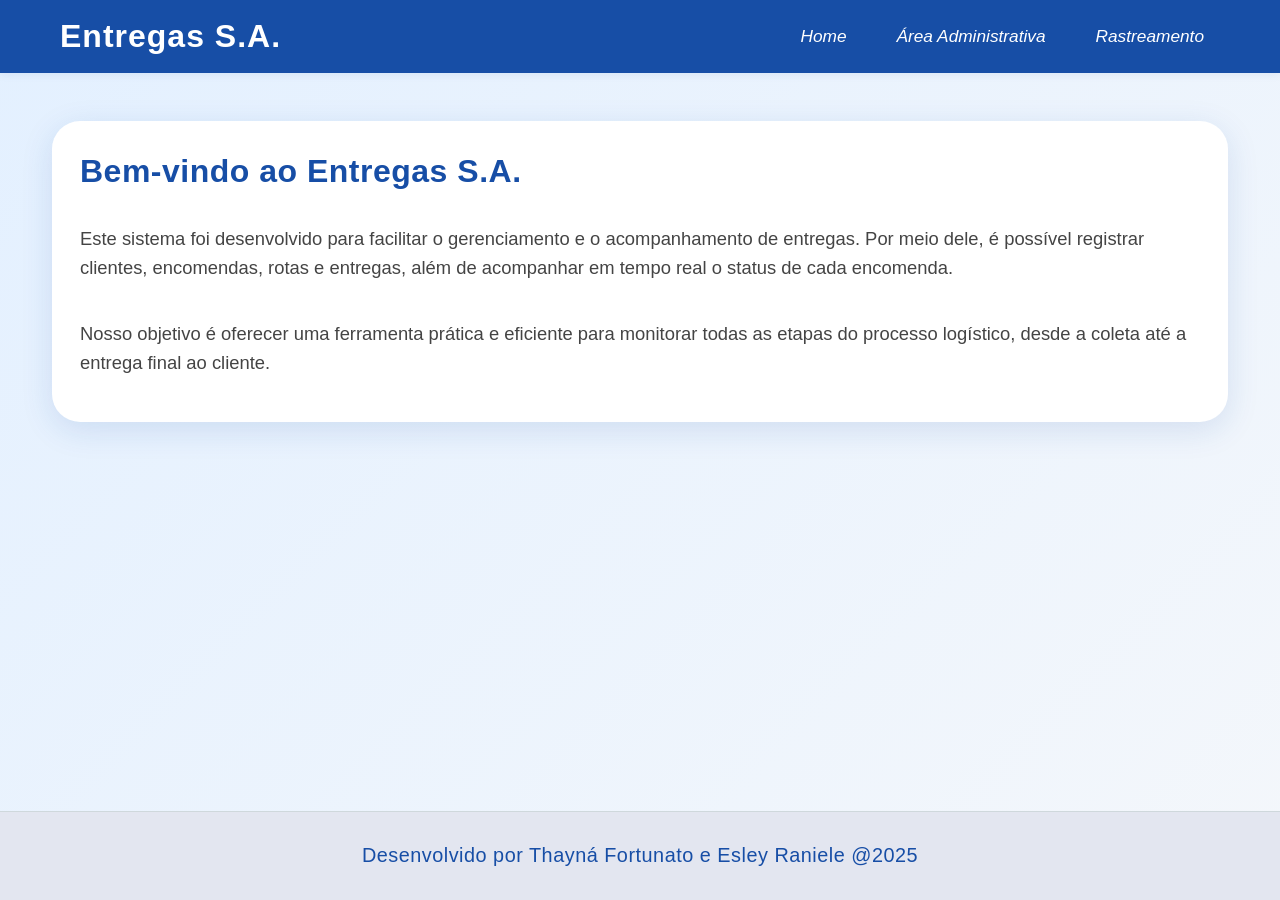
<file: pages/index.html>
<!DOCTYPE html>
<html lang="pt-BR">
<head>
    <meta charset="UTF-8">
    <meta name="viewport" content="width=device-width, initial-scale=1.0">
    <title>Sistema de Entregas</title>
    <link rel="stylesheet" href="css/style.css">
</head>
<body>
    <header>
        <div class="header-content">
            <div class="logo">Entregas S.A.</div>
            <nav>
                <ul>
                    <li><a href="index.html"><em>Home</em></a></li>
                    <li><a href="admin.html"><em>Área Administrativa</em></a></li>
                    <li><a href="rastreamento.html"><em>Rastreamento</em></a></li>
                </ul>
            </nav>
        </div>
    </header>
    <main>
        <section>
            <h2>Bem-vindo ao Entregas S.A.</h2>
            <p>Este sistema foi desenvolvido para facilitar o gerenciamento e o acompanhamento de entregas. Por meio dele, é possível registrar clientes, encomendas, rotas e entregas, além de acompanhar em tempo real o status de cada encomenda.</p>
            <p>Nosso objetivo é oferecer uma ferramenta prática e eficiente para monitorar todas as etapas do processo logístico, desde a coleta até a entrega final ao cliente.</p>
        </section>
    </main>
    <footer>
        <p>Desenvolvido por Thayná Fortunato e Esley Raniele @2025</p>
    </footer>
</body>
</html>
</file>
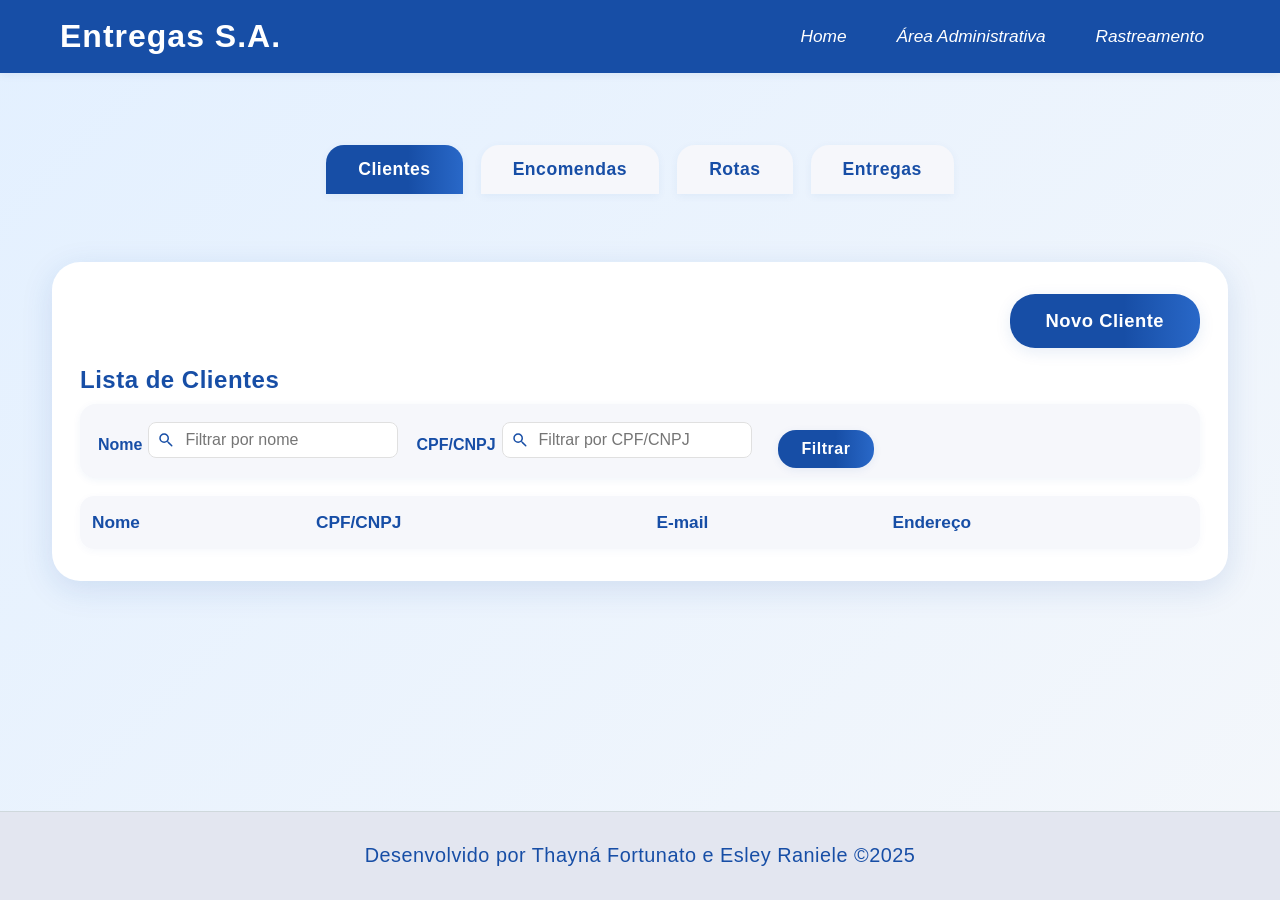
<file: pages/admin.html>
<!DOCTYPE html>
<html lang="pt-BR">
<head>
  <meta charset="UTF-8">
  <title>Área Administrativa</title>
  <link rel="stylesheet" href="css/style.css" />
  <style>
    .admin-tabs {
      display: flex;
      gap: 18px;
      margin: 0 auto 32px auto;
      justify-content: center;
      padding-top: 24px;
    }
    .admin-tab {
      background: #f6f7fb;
      color: #174ea6;
      border: none;
      border-radius: 18px 18px 0 0;
      padding: 14px 32px;
      font-size: 1.1em;
      font-weight: 700;
      cursor: pointer;
      transition: background 0.2s, color 0.2s;
      box-shadow: 0 2px 8px rgba(23, 78, 166, 0.06);
      outline: none;
    }
    .admin-tab.active, .admin-tab:hover {
      background: linear-gradient(90deg, #174ea6 60%, #2968c8 100%);
      color: #fff;
    }
    .admin-section { display: none; animation: fadeInUp 0.5s; }
    .admin-section.active { display: block; }
    @keyframes fadeInUp {
      from { opacity: 0; transform: translateY(40px); }
      to { opacity: 1; transform: translateY(0); }
    }
    /* Modal */
    .modal-overlay {
      display: none;
      position: fixed;
      top: 0; left: 0; right: 0; bottom: 0;
      background: rgba(30,40,80,0.25);
      z-index: 1000;
      justify-content: center;
      align-items: center;
      animation: fadeInBg 0.3s;
    }
    .modal-overlay.active {
      display: flex;
    }
    .modal-card {
      background: #fff;
      border-radius: 24px;
      box-shadow: 0 8px 40px rgba(23, 78, 166, 0.18);
      padding: 20px 22px 18px 22px;
      min-width: 120px;
      max-width: 75vw;
      position: relative;
      animation: fadeInUp 0.4s;
    }
    .modal-close {
      position: absolute;
      top: 18px;
      right: 22px;
      background: none;
      border: none;
      font-size: 1.7em;
      color: #174ea6;
      font-weight: bold;
      cursor: pointer;
      transition: color 0.2s;
      z-index: 10;
    }
    .modal-close:hover {
      color: #c62828;
    }
    .modal-card h2 {
      margin-top: 0;
      margin-bottom: 18px;
      color: #174ea6;
      font-size: 1.5em;
      font-weight: 800;
      text-align: left;
    }
    /* Filtros */
    .filtros {
      display: flex;
      flex-wrap: wrap;
      gap: 14px 18px;
      align-items: flex-end;
      background: #f6f7fb;
      border-radius: 16px;
      padding: 18px 18px 10px 18px;
      margin-bottom: 18px;
      box-shadow: 0 2px 8px rgba(23, 78, 166, 0.06);
    }
    .filtros label {
      font-size: 1em;
      color: #174ea6;
      font-weight: 600;
      display: flex;
      align-items: center;
      gap: 6px;
    }
    .filtros input, .filtros select {
      margin: 0;
      min-width: 120px;
      font-size: 1em;
      border-radius: 8px;
      border: 1.5px solid #e0e0e0;
      padding: 8px 12px 8px 36px;
      background: #fff url('data:image/svg+xml;utf8,<svg fill="%23174ea6" height="18" viewBox="0 0 24 24" width="18" xmlns="http://www.w3.org/2000/svg"><path d="M15.5 14h-.79l-.28-.27A6.471 6.471 0 0016 9.5 6.5 6.5 0 109.5 16c1.61 0 3.09-.59 4.23-1.57l.27.28v.79l5 4.99a1 1 0 001.41-1.41l-4.99-5zm-6 0C7.01 14 5 11.99 5 9.5S7.01 5 9.5 5 14 7.01 14 9.5 11.99 14 9.5 14z"></path></svg>') no-repeat 8px center;
    }
    .filtros select {
      background: #fff url('data:image/svg+xml;utf8,<svg fill="%23174ea6" height="18" viewBox="0 0 24 24" width="18" xmlns="http://www.w3.org/2000/svg"><path d="M7 10l5 5 5-5z"/></svg>') no-repeat 8px center;
      padding-left: 36px;
    }
    .filtros button {
      margin-left: 8px;
      padding: 10px 24px;
      font-size: 1em;
      font-weight: 700;
      border-radius: 18px;
      background: linear-gradient(90deg, #174ea6 60%, #2968c8 100%);
      color: #fff;
      border: none;
      box-shadow: 0 2px 8px rgba(23, 78, 166, 0.08);
      transition: background 0.2s, box-shadow 0.2s;
      cursor: pointer;
    }
    .filtros button:hover {
      background: linear-gradient(90deg, #2968c8 60%, #174ea6 100%);
    }
    @media (max-width: 900px) {
      .filtros {
        flex-direction: column;
        gap: 10px;
        padding: 12px 8px 8px 8px;
      }
      .filtros label {
        font-size: 0.98em;
      }
    }
    @media (max-width: 600px) {
      .modal-card {
        padding: 18px 6px 18px 6px;
        min-width: 0;
      }
      .filtros {
        padding: 8px 2px 4px 2px;
        border-radius: 8px;
      }
    }
  </style>
</head>
<body>
  <header>
    <div class="header-content">
      <div class="logo">Entregas S.A.</div>
      <nav>
        <ul>
          <li><a href="index.html"><em>Home</em></a></li>
          <li><a href="admin.html"><em>Área Administrativa</em></a></li>
          <li><a href="rastreamento.html"><em>Rastreamento</em></a></li>
        </ul>
      </nav>
    </div>
  </header>
  <main>
    <div class="admin-tabs">
      <button class="admin-tab active" data-section="clientes">Clientes</button>
      <button class="admin-tab" data-section="encomendas">Encomendas</button>
      <button class="admin-tab" data-section="rotas">Rotas</button>
      <button class="admin-tab" data-section="entregas">Entregas</button>
    </div>
    <section id="clientes" class="admin-section active">
      <div style="display: flex; justify-content: flex-end; margin-bottom: 18px;">
        <button id="btn-novo-cliente" class="btn">Novo Cliente</button>
      </div>
      <h3>Lista de Clientes</h3>
      <div class="filtros">
        <label for="filtro-nome">Nome
          <input type="text" id="filtro-nome" placeholder="Filtrar por nome" />
        </label>
        <label for="filtro-cpf">CPF/CNPJ
          <input type="text" id="filtro-cpf" placeholder="Filtrar por CPF/CNPJ" />
        </label>
        <button id="btn-filtrar-clientes">Filtrar</button>
      </div>
      <table id="tabela-clientes">
        <thead>
          <tr>
            <th>Nome</th>
            <th>CPF/CNPJ</th>
            <th>E-mail</th>
            <th>Endereço</th>
          </tr>
        </thead>
        <tbody></tbody>
      </table>
      <!-- Modal de cadastro de cliente -->
      <div class="modal-overlay" id="modal-cliente">
        <div class="modal-card">
          <button class="modal-close" id="close-modal-cliente">×</button>
          <h2>Novo Cliente</h2>
          <form id="form-clientes">
            <span>Nome Completo:</span>
            <input type="text" id="nome" required>
            <span>CPF/CNPJ:</span>
            <input type="text" id="cpfCnpj" required>
            <span>E-mail:</span>
            <input type="email" id="email" required>
            <span>Endereço:</span>
            <input type="text" id="endereco" required>
            <div class="actions">
              <button type="submit">Cadastrar Cliente</button>
            </div>
          </form>
        </div>
      </div>
    </section>
    <section id="encomendas" class="admin-section">
      <div style="display: flex; justify-content: flex-end; margin-bottom: 18px;">
        <button id="btn-nova-encomenda" class="btn">Nova Encomenda</button>
      </div>
      <h3>Lista de Encomendas</h3>
      <div class="filtros">
        <label for="filtro-tipo">Tipo
          <select id="filtro-tipo">
            <option value="">Todos os tipos</option>
            <option value="documento">Documento</option>
            <option value="caixa">Caixa</option>
            <option value="palete">Palete</option>
          </select>
        </label>
        <label for="filtro-peso-max">Peso máx.
          <input type="number" id="filtro-peso-max" step="0.01" placeholder="Máximo">
        </label>
        <label for="filtro-peso-min">Peso mín.
          <input type="number" id="filtro-peso-min" step="0.01" placeholder="Mínimo">
        </label>
        <button id="btn-filtrar-encomendas">Filtrar</button>
      </div>
      <table id="tabela-encomendas">
        <thead>
          <tr>
            <th>Peso</th>
            <th>Tipo</th>
            <th>Descrição</th>
            <th>Endereço</th>
          </tr>
        </thead>
        <tbody></tbody>
      </table>
      <!-- Modal de cadastro de encomenda -->
      <div class="modal-overlay" id="modal-encomenda">
        <div class="modal-card">
          <button class="modal-close" id="close-modal-encomenda">×</button>
          <h2>Nova Encomenda</h2>
          <form id="form-encomendas">
            <span>Peso da encomenda(kg):</span>
            <input type="number" id="peso" step="0.01" required>
            <span>Tipo de encomenda:</span>
            <select id="tipo" required>
              <option value="">Selecione</option>
              <option value="documento">Documento</option>
              <option value="caixa">Caixa</option>
              <option value="palete">Palete</option>
            </select>
            <span>Descrição da encomenda:</span>
            <textarea id="descricao" maxlength="200"></textarea>
            <span>Endereço de entrega:</span>
            <input type="text" id="endereco-entrega" required>
            <div class="actions">
              <button type="submit">Cadastrar Encomenda</button>
            </div>
          </form>
        </div>
      </div>
    </section>
    <section id="rotas" class="admin-section">
      <div style="display: flex; justify-content: flex-end; margin-bottom: 18px;">
        <button id="btn-nova-rota" class="btn">Nova Rota</button>
      </div>
      <h3>Lista de Rotas</h3>
      <div class="filtros">
        <label for="filtro-origem">Origem
          <input type="text" id="filtro-origem" placeholder="Filtrar por origem" />
        </label>
        <label for="filtro-destino">Destino
          <input type="text" id="filtro-destino" placeholder="Filtrar por destino" />
        </label>
        <button id="btn-filtrar-rotas">Filtrar</button>
      </div>
      <table id="tabela-rotas">
        <thead>
          <tr>
            <th>Origem</th>
            <th>Destino</th>
            <th>Distância (km)</th>
            <th>Tempo estimado para entrega(h)</th>
          </tr>
        </thead>
        <tbody></tbody>
      </table>
      <!-- Modal de cadastro de rota -->
      <div class="modal-overlay" id="modal-rota">
        <div class="modal-card">
          <button class="modal-close" id="close-modal-rota">×</button>
          <h2>Nova Rota</h2>
          <form id="form-rotas">
            <span>Origem (cidade ou centro):</span>
            <input type="text" id="origem" required>
            <span>Destino final:</span>
            <input type="text" id="destino" required>
            <span>Distância (km):</span>
            <input type="number" id="distancia" required min="1">
            <span>Tempo estimado para entrega:</span>
            <input type="number" id="tempo" min="0">
            <div class="actions">
              <button type="submit">Cadastrar Rota</button>
            </div>
          </form>
        </div>
      </div>
    </section>
    <section id="entregas" class="admin-section">
      <div style="display: flex; justify-content: flex-end; margin-bottom: 18px;">
        <button id="btn-nova-entrega" class="btn">Nova Entrega</button>
      </div>
      <h3>Lista de Entregas</h3>
      <div class="filtros">
        <label for="filtro-cliente">Cliente
          <input type="text" id="filtro-cliente" placeholder="Filtrar por cliente">
        </label>
        <label for="filtro-rota">Rota
          <input type="text" id="filtro-rota" placeholder="Filtrar por rota">
        </label>
        <label for="filtro-data">Data
          <input type="date" id="filtro-data">
        </label>
        <label for="filtro-status">Status
          <select id="filtro-status">
            <option value="">Todos os status</option>
            <option value="em_preparo">Em preparo</option>
            <option value="a_caminho">A caminho</option>
            <option value="entregue">Entregue</option>
          </select>
        </label>
        <button id="btn-filtrar-entregas">Filtrar</button>
      </div>
      <table id="tabela-entregas">
        <thead>
          <tr>
            <th>Cliente</th>
            <th>Encomenda</th>
            <th>Rota</th>
            <th>Data Estimada</th>
            <th>Status</th>
          </tr>
        </thead>
        <tbody></tbody>
      </table>
      <!-- Modal de cadastro de entrega -->
      <div class="modal-overlay" id="modal-entrega">
        <div class="modal-card">
          <button class="modal-close" id="close-modal-entrega">×</button>
          <h2>Nova Entrega</h2>
          <form id="form-entregas">
            <span>Selecione o cliente:</span>
            <select id="cliente"><option value="">Selecione</option></select>
            <span>Selecione a encomenda:</span>
            <select id="encomenda"><option value="">Selecione</option></select>
            <span>Selecione a rota:</span>
            <select id="rota"><option value="">Selecione</option></select>
            <span>Selecione a data estimada para entrega:</span>
            <input type="date" id="data-estimada" required>
            <div class="actions">
              <button type="submit">Cadastrar Entrega</button>
            </div>
          </form>
        </div>
      </div>
    </section>
  </main>
  <footer>
    <p>Desenvolvido por Thayná Fortunato e Esley Raniele ©2025</p>
  </footer>
  <!-- Scripts -->
  <script src="js/admin-cliente.js?v=999"></script>
  <script src="js/admin-encomendas.js?v=999"></script>
  <script src="js/admin-rotas.js?v=999"></script>
  <script src="js/admin-entregas.js?v=999"></script>
  <script>
    const tabs = document.querySelectorAll('.admin-tab');
    const sections = document.querySelectorAll('.admin-section');
    tabs.forEach(tab => {
      tab.addEventListener('click', () => {
        tabs.forEach(t => t.classList.remove('active'));
        sections.forEach(s => s.classList.remove('active'));
        tab.classList.add('active');
        document.getElementById(tab.dataset.section).classList.add('active');
      });
    });
    // Modal Cliente
    function setupModal(btnId, modalId, closeId) {
      const btn = document.getElementById(btnId);
      const modal = document.getElementById(modalId);
      const close = document.getElementById(closeId);
      btn.addEventListener('click', () => { modal.classList.add('active'); });
      close.addEventListener('click', () => { modal.classList.remove('active'); });
      modal.addEventListener('click', (e) => {
        if (e.target === modal) modal.classList.remove('active');
      });
    }
    setupModal('btn-novo-cliente', 'modal-cliente', 'close-modal-cliente');
    setupModal('btn-nova-encomenda', 'modal-encomenda', 'close-modal-encomenda');
    setupModal('btn-nova-rota', 'modal-rota', 'close-modal-rota');
    setupModal('btn-nova-entrega', 'modal-entrega', 'close-modal-entrega');
  </script>
</body>
</html>
</file>
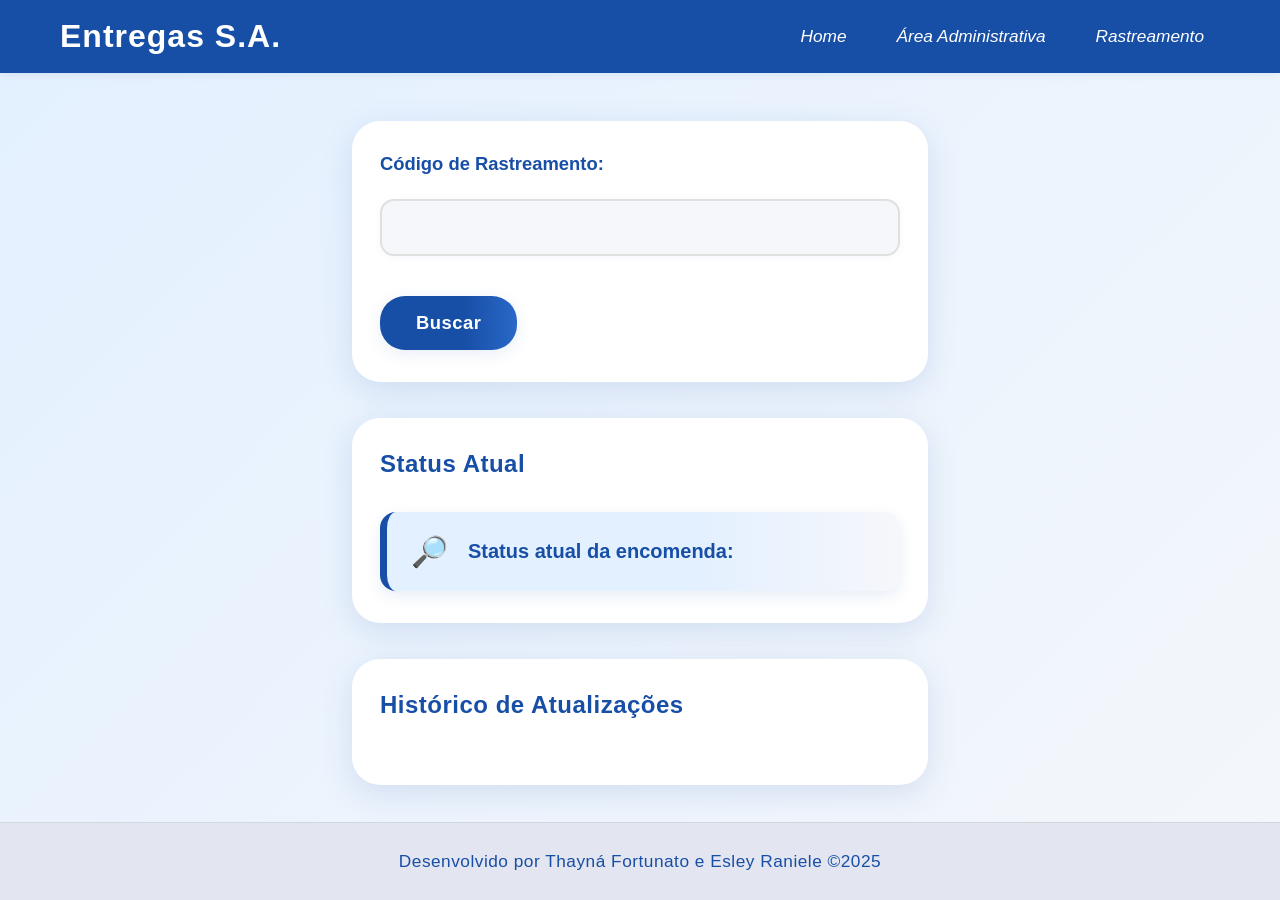
<file: pages/rastreamento.html>
<!DOCTYPE html>
<html lang="pt-BR">
<head>
  <meta charset="UTF-8" />
  <title>Rastreamento de Entregas</title>
  <link rel="stylesheet" href="css/rastreamento.css" />
</head>
<body>
  <header>
    <div class="header-content">
      <div class="logo">Entregas S.A.</div>
      <nav>
        <ul>
          <li><a href="index.html"><em>Home</em></a></li>
          <li><a href="admin.html"><em>Área Administrativa</em></a></li>
          <li><a href="rastreamento.html"><em>Rastreamento</em></a></li>
        </ul>
      </nav>
    </div>
  </header>
  <main>
    <form id="form-rastreamento">
      <label for="codigo">Código de Rastreamento:</label>
      <input type="text" id="codigo" required>
      <button type="submit">Buscar</button>
    </form>
    <section>
      <h3>Status Atual</h3>
      <p id="status">Status atual da encomenda:</p>
    </section>
    <section>
      <h3>Histórico de Atualizações</h3>
      <ul id="historico"></ul>
    </section>
  </main>
  <footer>
    <p>Desenvolvido por Thayná Fortunato e Esley Raniele ©2025</p>
  </footer>
  <script src="js/rastreamento.js"></script>
</body>
</html>
</file>
<file: pages/css/style.css>
* {
  margin: 0;
  padding: 0;
  box-sizing: border-box;
}

body {
  font-family: 'Segoe UI', Arial, Helvetica, sans-serif;
  background: linear-gradient(135deg, #e3f0ff 0%, #f4f7fb 100%);
  color: #222;
  min-height: 100vh;
  display: flex;
  flex-direction: column;
  animation: fadeInBg 1.2s;
}

@keyframes fadeInBg {
  from { opacity: 0; }
  to { opacity: 1; }
}

header {
  background: #174ea6;
  color: #fff;
  position: sticky;
  top: 0;
  z-index: 10;
  box-shadow: 0 2px 8px rgba(23, 78, 166, 0.08);
  animation: fadeInDown 0.7s;
}

@keyframes fadeInDown {
  from { transform: translateY(-40px); opacity: 0; }
  to { transform: translateY(0); opacity: 1; }
}

.header-content {
  max-width: 1200px;
  margin: 0 auto;
  display: flex;
  align-items: center;
  justify-content: space-between;
  padding: 18px 20px;
}

.logo {
  font-size: 2em;
  font-weight: bold;
  color: #fff;
  display: flex;
  align-items: center;
  gap: 8px;
  letter-spacing: 1px;
}

nav ul {
  list-style: none;
  display: flex;
  gap: 18px;
}

nav a {
  color: #fff;
  text-decoration: none;
  font-weight: 500;
  font-size: 1.08em;
  padding: 8px 16px;
  border-radius: 20px;
  transition: background 0.2s, color 0.2s;
}

nav a:hover {
  background: #2968c8;
  color: #fff;
}

main {
  flex: 1;
  max-width: 1200px;
  margin: 0 auto;
  padding: 48px 12px 24px 12px;
  width: 100%;
  display: flex;
  flex-direction: column;
  gap: 36px;
}

section {
  background: #fff;
  padding: 32px 28px;
  margin-bottom: 0;
  border-radius: 28px;
  box-shadow: 0 8px 32px rgba(23, 78, 166, 0.13);
  transition: box-shadow 0.2s;
  position: relative;
  overflow: hidden;
  animation: fadeInUp 0.7s;
  display: flex;
  flex-direction: column;
  gap: 24px;
}
section:not(:first-child) {
  margin-top: 0;
}
section:hover {
  box-shadow: 0 16px 48px rgba(23, 78, 166, 0.18);
}

h2 {
  margin-bottom: 10px;
  color: #174ea6;
  font-size: 2em;
  font-weight: 800;
  text-align: left;
  letter-spacing: 0.5px;
}

h3 {
  color: #174ea6;
  margin-bottom: 10px;
  font-size: 1.5em;
  font-weight: 800;
  text-align: left;
  position: relative;
  letter-spacing: 0.5px;
}

p {
  line-height: 1.6;
  color: #444;
  margin-bottom: 12px;
  font-size: 1.15em;
}

form {
  background: #fff;
  padding: 32px 28px;
  border-radius: 28px;
  box-shadow: 0 8px 32px rgba(23, 78, 166, 0.13);
  margin-bottom: 0;
  display: flex;
  flex-direction: column;
  gap: 18px;
  position: relative;
  overflow: hidden;
  animation: fadeInUp 0.7s;
  max-width: 600px;
  margin: 0 auto;
}
form span, label {
  font-weight: 700;
  color: #174ea6;
  font-size: 1.15em;
  margin-bottom: 6px;
}
form input, form select, form textarea {
  padding: 16px;
  border: 2px solid #e0e0e0;
  border-radius: 14px;
  font-size: 1.1em;
  width: 100%;
  background: #f6f7fb;
  transition: all 0.3s cubic-bezier(.4,1.4,.6,1);
  box-shadow: 0 2px 8px rgba(23, 78, 166, 0.04);
  margin-bottom: 10px;
}
form input:focus, form select:focus, form textarea:focus {
  outline: none;
  border-color: #174ea6;
  background: #fff;
  box-shadow: 0 0 0 3px rgba(23, 78, 166, 0.10);
}
textarea {
  resize: vertical;
  min-height: 80px;
}
.actions, form button {
  margin-top: 12px;
  align-self: flex-start;
}
button, .btn {
  padding: 16px 36px;
  background: linear-gradient(90deg, #174ea6 60%, #2968c8 100%);
  color: #fff;
  border: none;
  border-radius: 25px;
  font-weight: 800;
  cursor: pointer;
  font-size: 1.15em;
  letter-spacing: 0.5px;
  box-shadow: 0 4px 16px rgba(23, 78, 166, 0.10);
  transition: background 0.2s, box-shadow 0.2s, transform 0.15s;
  position: relative;
  overflow: hidden;
}
button::after, .btn::after {
  content: '';
  position: absolute;
  left: 0; top: 0; right: 0; bottom: 0;
  background: linear-gradient(120deg,rgba(255,255,255,0.15) 0%,rgba(255,255,255,0.05) 100%);
  opacity: 0;
  transition: opacity 0.3s;
}
button:hover::after, .btn:hover::after {
  opacity: 1;
}
button:hover, .btn:hover {
  background: linear-gradient(90deg, #2968c8 60%, #174ea6 100%);
  transform: translateY(-2px) scale(1.03);
  box-shadow: 0 8px 32px rgba(23, 78, 166, 0.18);
}
button:active, .btn:active {
  background: #003c8f;
}

.filtros {
  display: flex;
  flex-wrap: wrap;
  gap: 14px 18px;
  align-items: flex-end;
  background: #f6f7fb;
  border-radius: 16px;
  padding: 18px 18px 10px 18px;
  margin-bottom: 18px;
  box-shadow: 0 2px 8px rgba(23, 78, 166, 0.06);
  position: relative;
}
.filtros label {
  font-size: 1em;
  color: #174ea6;
  font-weight: 600;
  display: flex;
  align-items: center;
  gap: 6px;
  margin-bottom: 0;
}
.filtros input, .filtros select {
  margin: 0;
  min-width: 120px;
  font-size: 1em;
  border-radius: 8px;
  border: 1.5px solid #e0e0e0;
  padding: 8px 12px 8px 36px;
  background: #fff url('data:image/svg+xml;utf8,<svg fill="%23174ea6" height="18" viewBox="0 0 24 24" width="18" xmlns="http://www.w3.org/2000/svg"><path d="M15.5 14h-.79l-.28-.27A6.471 6.471 0 0016 9.5 6.5 6.5 0 109.5 16c1.61 0 3.09-.59 4.23-1.57l.27.28v.79l5 4.99a1 1 0 001.41-1.41l-4.99-5zm-6 0C7.01 14 5 11.99 5 9.5S7.01 5 9.5 5 14 7.01 14 9.5 11.99 14 9.5 14z"></path></svg>') no-repeat 8px center;
  margin-bottom: 0;
}
.filtros select {
  background: #fff url('data:image/svg+xml;utf8,<svg fill="%23174ea6" height="18" viewBox="0 0 24 24" width="18" xmlns="http://www.w3.org/2000/svg"><path d="M7 10l5 5 5-5z"/></svg>') no-repeat 8px center;
  padding-left: 36px;
}
.filtros .filtros-btn {
  margin-left: auto;
  padding: 10px 24px;
  font-size: 1em;
  font-weight: 700;
  border-radius: 18px;
  background: linear-gradient(90deg, #174ea6 60%, #2968c8 100%);
  color: #fff;
  border: none;
  box-shadow: 0 2px 8px rgba(23, 78, 166, 0.08);
  transition: background 0.2s, box-shadow 0.2s;
  cursor: pointer;
  align-self: flex-end;
  min-width: 120px;
  margin-bottom: 0;
}
.filtros .filtros-btn:hover {
  background: linear-gradient(90deg, #2968c8 60%, #174ea6 100%);
}

/* Tabelas */
table {
  width: 100%;
  border-collapse: separate;
  border-spacing: 0;
  margin-top: 0;
  background: #fff;
  border-radius: 14px;
  overflow: hidden;
  box-shadow: 0 2px 8px rgba(23, 78, 166, 0.04);
  animation: fadeInUp 0.7s;
  margin-bottom: 0;
}
th {
  background: #f6f7fb;
  color: #174ea6;
  padding: 16px 12px;
  text-align: left;
  font-weight: 700;
  font-size: 1.08em;
}
td {
  padding: 14px 12px;
  border-bottom: 1px solid #e3e6f0;
  transition: background 0.2s;
}
tr:hover td {
  background: #e3e6f0;
}
input[type="text"],
input[type="email"],
input[type="number"],
input[type="date"],
select {
  max-width: 400px;
}
section span {
  margin-top: 10px;
  display: block;
  color: #2968c8;
  font-size: 0.97em;
}
section input[type="text"],
section input[type="number"],
section input[type="date"],
section select {
  margin-bottom: 10px;
}
footer {
  text-align: center;
  padding: 28px;
  margin-top: auto;
  background: #e3e6f0;
  color: #174ea6;
  font-size: 1.08em;
  border-top: 1px solid #cfd8dc;
  letter-spacing: 0.5px;
}
footer p {
  color: #174ea6;
  margin: 0;
}

/* Responsividade */
@media (max-width: 1100px) {
  main {
    max-width: 98vw;
    padding: 12px 2vw 12px 2vw;
  }
}
@media (max-width: 900px) {
  .header-content {
    flex-direction: column;
    gap: 12px;
    align-items: flex-start;
  }
  main {
    padding: 16px 2vw 8px 2vw;
    gap: 18px;
  }
  section, form {
    padding: 14px 6px;
    border-radius: 12px;
    gap: 16px;
  }
  .filtros {
    flex-direction: column;
    gap: 10px;
    padding: 12px 8px 8px 8px;
  }
  .filtros label {
    font-size: 0.98em;
  }
  .filtros .filtros-btn {
    margin-left: 0;
    align-self: center;
    width: 100%;
  }
}
@media (max-width: 600px) {
  .header-content {
    padding: 10px 4px;
  }
  .logo {
    font-size: 1.3em;
  }
  nav ul {
    gap: 8px;
  }
  nav a {
    font-size: 0.97em;
    padding: 6px 8px;
  }
  section, form {
    border-radius: 10px;
    gap: 10px;
  }
  table {
    font-size: 0.93em;
  }
  th, td {
    padding: 8px 4px;
  }
  .filtros {
    padding: 8px 2px 4px 2px;
    border-radius: 8px;
  }
}
</file>
<file: pages/css/rastreamento.css>
* {
  margin: 0;
  padding: 0;
  box-sizing: border-box;
}

body {
  font-family: 'Segoe UI', Arial, Helvetica, sans-serif;
  background: linear-gradient(135deg, #e3f0ff 0%, #f4f7fb 100%);
  color: #222;
  min-height: 100vh;
  display: flex;
  flex-direction: column;
  animation: fadeInBg 1.2s;
}

@keyframes fadeInBg {
  from { opacity: 0; }
  to { opacity: 1; }
}

header {
  background: #174ea6;
  color: #fff;
  position: sticky;
  top: 0;
  z-index: 10;
  box-shadow: 0 2px 8px rgba(23, 78, 166, 0.08);
  animation: fadeInDown 0.7s;
}

@keyframes fadeInDown {
  from { transform: translateY(-40px); opacity: 0; }
  to { transform: translateY(0); opacity: 1; }
}

.header-content {
  max-width: 1200px;
  margin: 0 auto;
  display: flex;
  align-items: center;
  justify-content: space-between;
  padding: 18px 20px;
}

.logo {
  font-size: 2em;
  font-weight: bold;
  color: #fff;
  display: flex;
  align-items: center;
  gap: 8px;
  letter-spacing: 1px;
}

nav ul {
  list-style: none;
  display: flex;
  gap: 18px;
}

nav a {
  color: #fff;
  text-decoration: none;
  font-weight: 500;
  font-size: 1.08em;
  padding: 8px 16px;
  border-radius: 20px;
  transition: background 0.2s, color 0.2s;
}

nav a:hover {
  background: #2968c8;
  color: #fff;
}

main {
  flex: 1;
  max-width: 600px;
  margin: 0 auto;
  padding: 48px 12px 24px 12px;
  width: 100%;
  display: flex;
  flex-direction: column;
  gap: 36px;
}

form {
  background: #fff;
  padding: 32px 28px;
  border-radius: 28px;
  box-shadow: 0 8px 32px rgba(23, 78, 166, 0.13);
  margin-bottom: 0;
  display: flex;
  flex-direction: column;
  gap: 18px;
  position: relative;
  overflow: hidden;
  animation: fadeInUp 0.7s;
}

@keyframes fadeInUp {
  from { opacity: 0; transform: translateY(40px); }
  to { opacity: 1; transform: translateY(0); }
}

label {
  font-weight: 700;
  color: #174ea6;
  font-size: 1.15em;
  margin-bottom: 6px;
}

input[type="text"] {
  padding: 16px;
  border: 2px solid #e0e0e0;
  border-radius: 14px;
  font-size: 1.1em;
  width: 100%;
  transition: all 0.3s cubic-bezier(.4,1.4,.6,1);
  background: #f6f7fb;
  box-shadow: 0 2px 8px rgba(23, 78, 166, 0.04);
  margin-bottom: 10px;
}

input[type="text"]:focus {
  outline: none;
  border-color: #174ea6;
  background: #fff;
  box-shadow: 0 0 0 3px rgba(23, 78, 166, 0.10);
}

button {
  padding: 16px 36px;
  background: linear-gradient(90deg, #174ea6 60%, #2968c8 100%);
  color: #fff;
  border: none;
  border-radius: 25px;
  font-weight: 800;
  cursor: pointer;
  font-size: 1.15em;
  letter-spacing: 0.5px;
  box-shadow: 0 4px 16px rgba(23, 78, 166, 0.10);
  transition: background 0.2s, box-shadow 0.2s, transform 0.15s;
  position: relative;
  overflow: hidden;
  align-self: flex-start;
  margin-top: 12px;
}
button::after {
  content: '';
  position: absolute;
  left: 0; top: 0; right: 0; bottom: 0;
  background: linear-gradient(120deg,rgba(255,255,255,0.15) 0%,rgba(255,255,255,0.05) 100%);
  opacity: 0;
  transition: opacity 0.3s;
}
button:hover::after {
  opacity: 1;
}
button:hover {
  background: linear-gradient(90deg, #2968c8 60%, #174ea6 100%);
  transform: translateY(-2px) scale(1.03);
  box-shadow: 0 8px 32px rgba(23, 78, 166, 0.18);
}
button:active {
  background: #003c8f;
}

section {
  background: #fff;
  padding: 32px 28px;
  margin-bottom: 0;
  border-radius: 28px;
  box-shadow: 0 8px 32px rgba(23, 78, 166, 0.13);
  transition: box-shadow 0.2s;
  position: relative;
  overflow: hidden;
  animation: fadeInUp 0.7s;
  display: flex;
  flex-direction: column;
  gap: 24px;
}
section:not(:first-child) {
  margin-top: 0;
}
section:hover {
  box-shadow: 0 16px 48px rgba(23, 78, 166, 0.18);
}

h3 {
  color: #174ea6;
  margin-bottom: 10px;
  font-size: 1.5em;
  font-weight: 800;
  text-align: left;
  position: relative;
  letter-spacing: 0.5px;
}

#status {
  font-size: 1.25em;
  background: linear-gradient(90deg, #e3f0ff 60%, #f6f7fb 100%);
  padding: 22px 24px;
  border-left: 7px solid #174ea6;
  border-radius: 16px;
  margin-bottom: 0;
  box-shadow: 0 5px 15px rgba(23, 78, 166, 0.10);
  color: #174ea6;
  font-weight: 700;
  display: flex;
  align-items: center;
  gap: 12px;
  animation: fadeInUp 0.8s;
}
#status::before {
  content: '🔎';
  font-size: 1.5em;
  margin-right: 8px;
}

#historico {
  list-style: none;
  padding: 0 0 0 18px;
  position: relative;
  margin-bottom: 0;
}
#historico::before {
  content: '';
  position: absolute;
  left: 0;
  top: 0;
  bottom: 0;
  width: 4px;
  background: linear-gradient(180deg, #174ea6 0%, #2968c8 100%);
  border-radius: 2px;
  opacity: 0.15;
}
#historico li {
  margin-bottom: 18px;
  padding: 18px 18px 18px 24px;
  background: #f6f7fb;
  border-radius: 14px;
  border-left: 5px solid #2968c8;
  transition: all 0.3s cubic-bezier(.4,1.4,.6,1);
  position: relative;
  font-size: 1.08em;
  box-shadow: 0 2px 8px rgba(23, 78, 166, 0.06);
  display: flex;
  align-items: center;
  gap: 10px;
  animation: fadeInUp 0.7s;
}
#historico li:last-child {
  margin-bottom: 0;
  border-left: 5px solid #1de9b6;
  background: #e0f7fa;
}
#historico li::before {
  content: '⏺';
  color: #174ea6;
  font-size: 1.1em;
  margin-right: 8px;
}
#historico li:hover {
  background: #e3e6f0;
  transform: translateX(5px) scale(1.02);
  box-shadow: 0 8px 24px rgba(23, 78, 166, 0.13);
}

footer {
  text-align: center;
  padding: 28px;
  margin-top: auto;
  background: #e3e6f0;
  color: #174ea6;
  font-size: 1.08em;
  border-top: 1px solid #cfd8dc;
  letter-spacing: 0.5px;
}
footer p {
  color: #174ea6;
  margin: 0;
}

/* Responsividade */
@media (max-width: 1100px) {
  main {
    max-width: 98vw;
    padding: 12px 2vw 12px 2vw;
  }
}
@media (max-width: 700px) {
  .header-content {
    flex-direction: column;
    gap: 12px;
    align-items: flex-start;
  }
  main {
    padding: 16px 2vw 8px 2vw;
    gap: 18px;
  }
  form, section {
    padding: 14px 6px;
    border-radius: 12px;
    gap: 16px;
  }
  #status {
    font-size: 1.08em;
    padding: 12px 10px;
  }
  #historico li {
    font-size: 0.98em;
    padding: 10px 10px 10px 16px;
    border-radius: 8px;
  }
  button {
    width: 100%;
    padding: 12px;
  }
}
</file>
